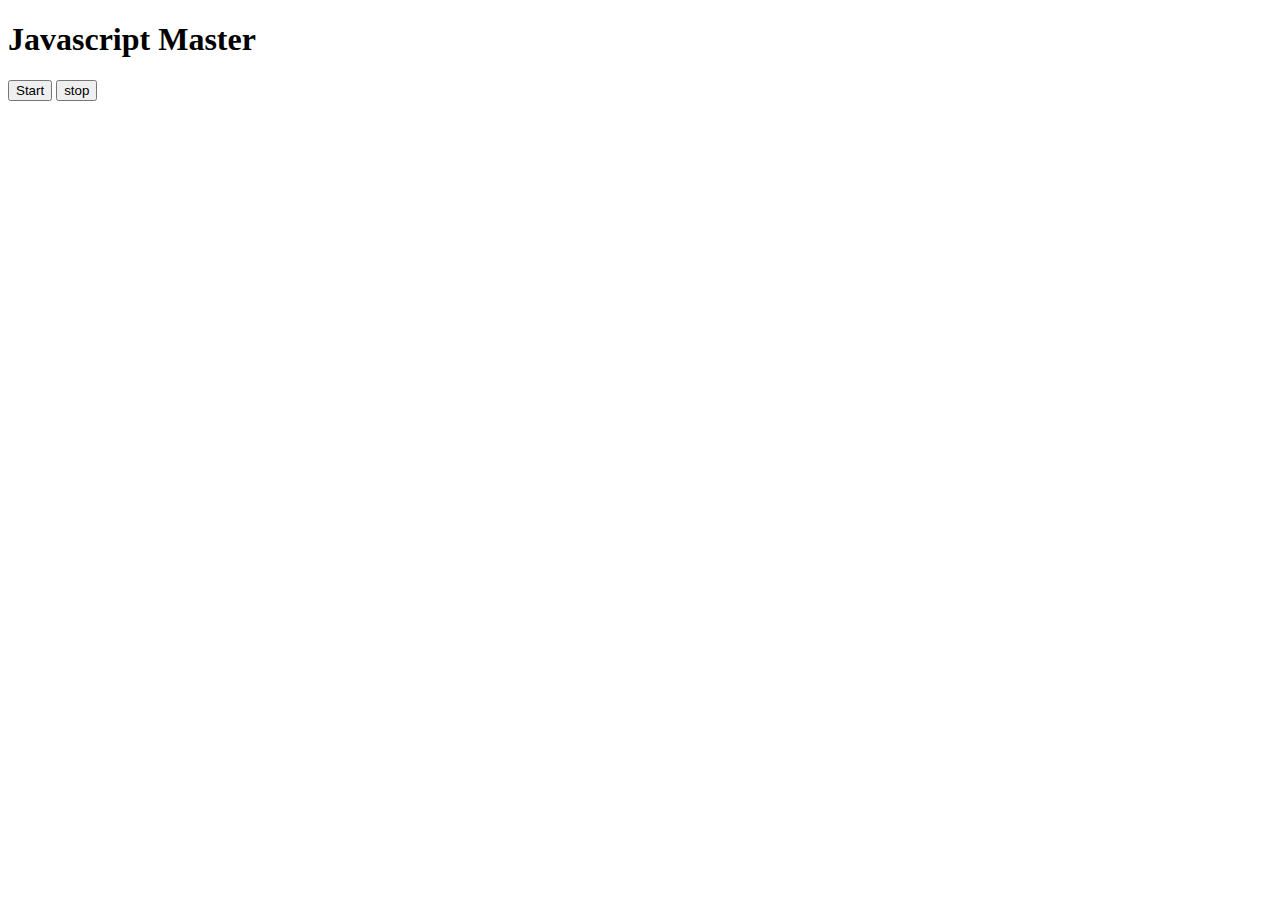
<file: 09_Async/index.html>
<!DOCTYPE html>
<html lang="en">
  <head>
    <meta charset="UTF-8" />
    <meta name="viewport" content="width=device-width, initial-scale=1.0" />
    <title>Async</title>
  </head>
  <body>
    <!-- <h1>hello World</h1>
    <button id="stop">stop</button> -->

    <h1>Javascript Master</h1>
    <button id="start">Start</button>
    <button id="stop">stop</button>
  </body>
  <script src="script.js"></script>
</html>
</file>
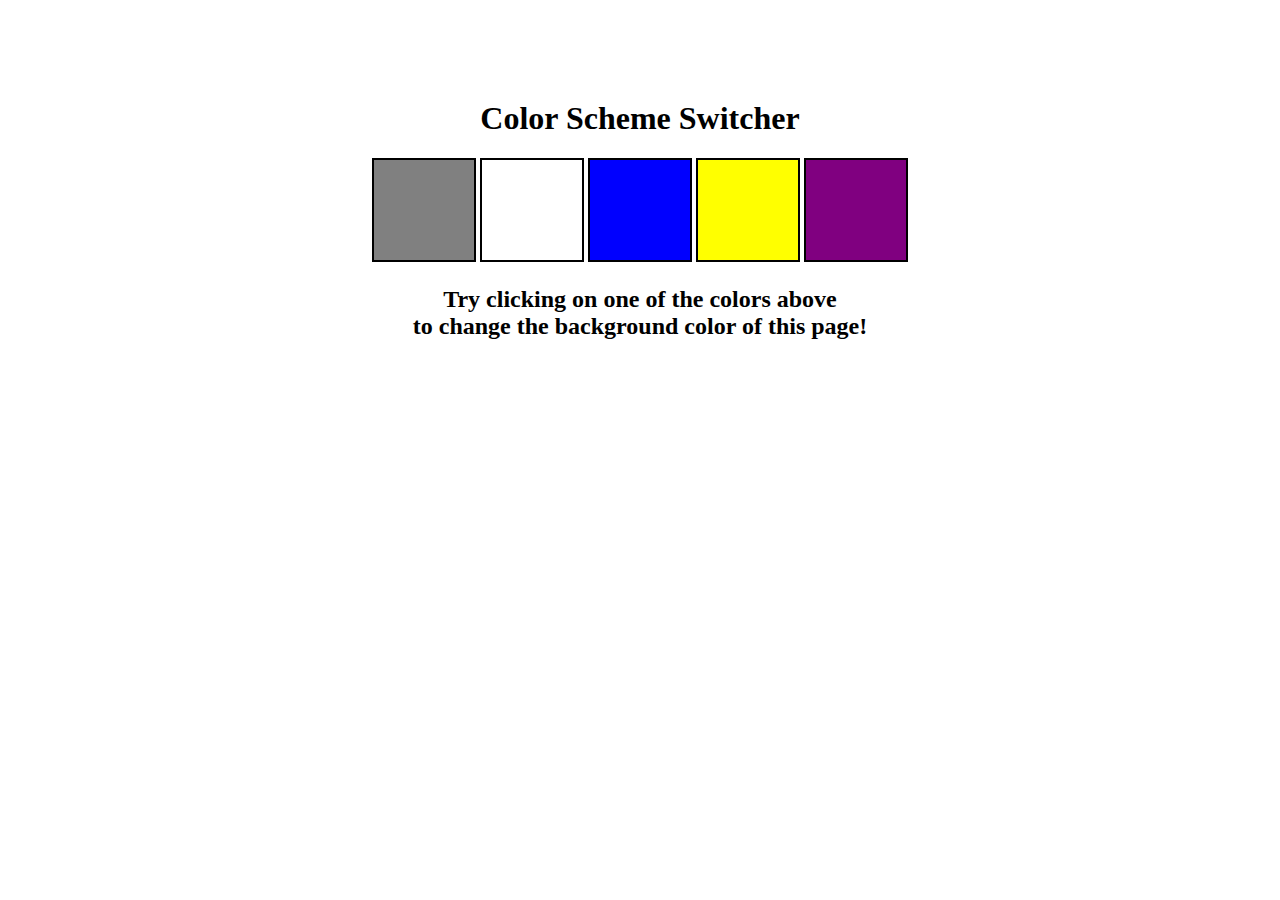
<file: 07_Projects(DOM)/01_colorChanger/index.html>
<!DOCTYPE html>
<html lang="en">
  <head>
    <meta charset="UTF-8" />
    <meta name="viewport" content="width=device-width, initial-scale=1.0" />
    <meta http-equiv="X-UA-Compatible" content="ie=edge" />
    <link rel="stylesheet" href="style.css" />
    <title>JavaScript Background Color Switcher</title>
  </head>
  <body>
    <div class="canvas">
      <!-- <a
        style="
          background-color: #fff;
          padding: 10px 30px;
          border-radius: 8px;
          color: #212121;
          text-decoration: none;
          border: 2px solid #212121;
        "
        href="../index.html"
        >Back to Home Page</a
      > -->
      <h1>Color Scheme Switcher</h1>
      <span class="button" id="grey"></span>
      <span class="button" id="white"></span>
      <span class="button" id="blue"></span>
      <span class="button" id="yellow"></span>
      <span class="button" id="purple"></span>
      <h2>
        Try clicking on one of the colors above
        <span>to change the background color of this page!</span>
      </h2>
    </div>
    <script src="script.js"></script>
  </body>
</html>
</file>
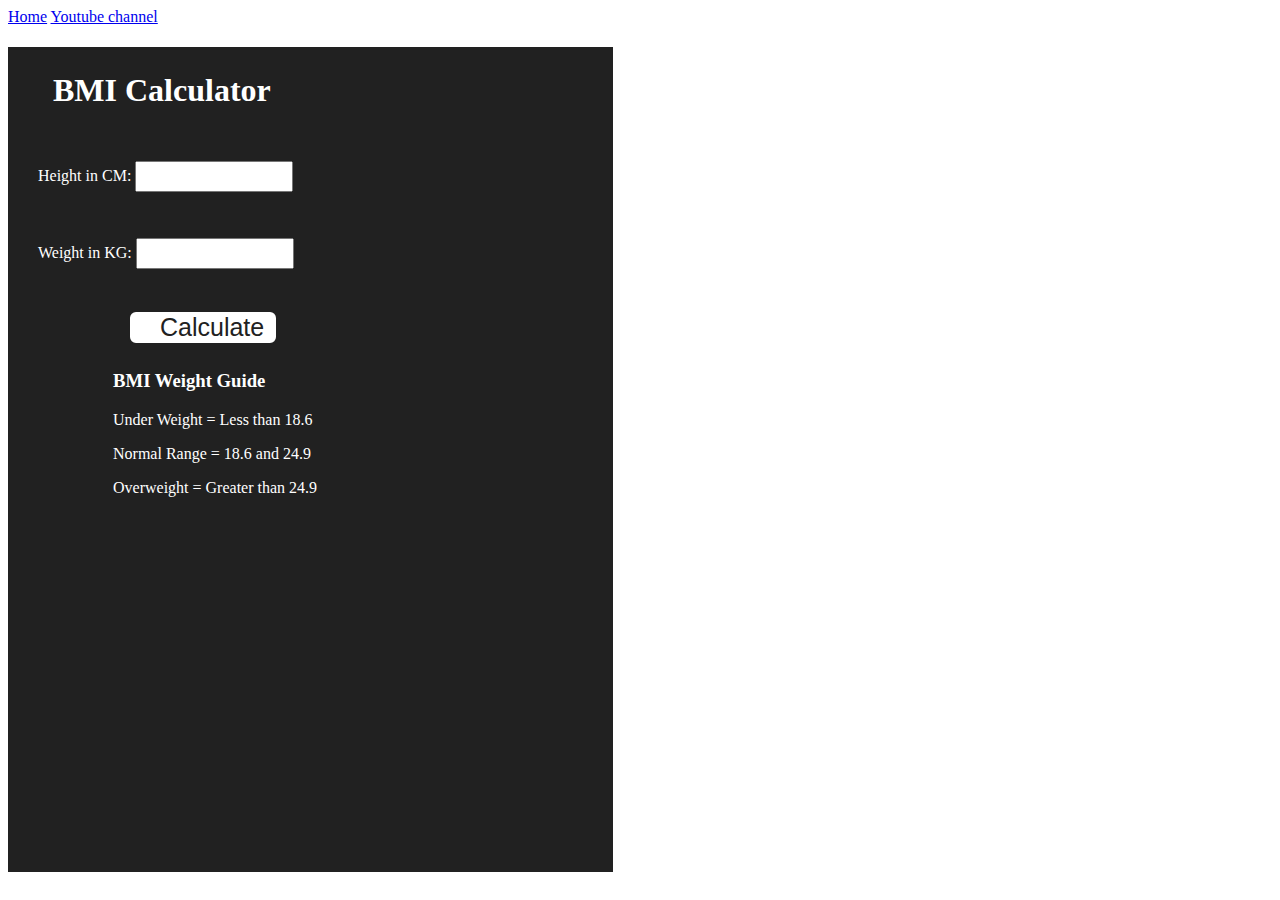
<file: 07_Projects(DOM)/02_BMI_Calculator/index.html>
<!DOCTYPE html>
<html lang="en">
  <head>
    <meta charset="UTF-8" />
    <meta name="viewport" content="width=device-width, initial-scale=1.0" />
    <meta http-equiv="X-UA-Compatible" content="ie=edge" />
    <link rel="stylesheet" href="style.css" />
    <title>BMI Calculator</title>
  </head>
  <body>
    <nav>
      <a href="/" aria-current="page">Home</a>
      <a target="_blank" href="https://www.youtube.com/@chaiaurcode"
        >Youtube channel</a
      >
    </nav>
    <div class="container">
      <h1>BMI Calculator</h1>
      <form>
        <p><label>Height in CM: </label><input type="text" id="height" /></p>
        <p><label>Weight in KG: </label><input type="text" id="weight" /></p>
        <button>Calculate</button>

        <div id="results"></div>
        <div id="resultguide"></div>
        <div id="weight-guide">
          <h3>BMI Weight Guide</h3>
          <p>Under Weight = Less than 18.6</p>
          <p>Normal Range = 18.6 and 24.9</p>
          <p>Overweight = Greater than 24.9</p>
        </div>
      </form>
    </div>
  </body>
  <script src="script.js"></script>
</html>
</file>
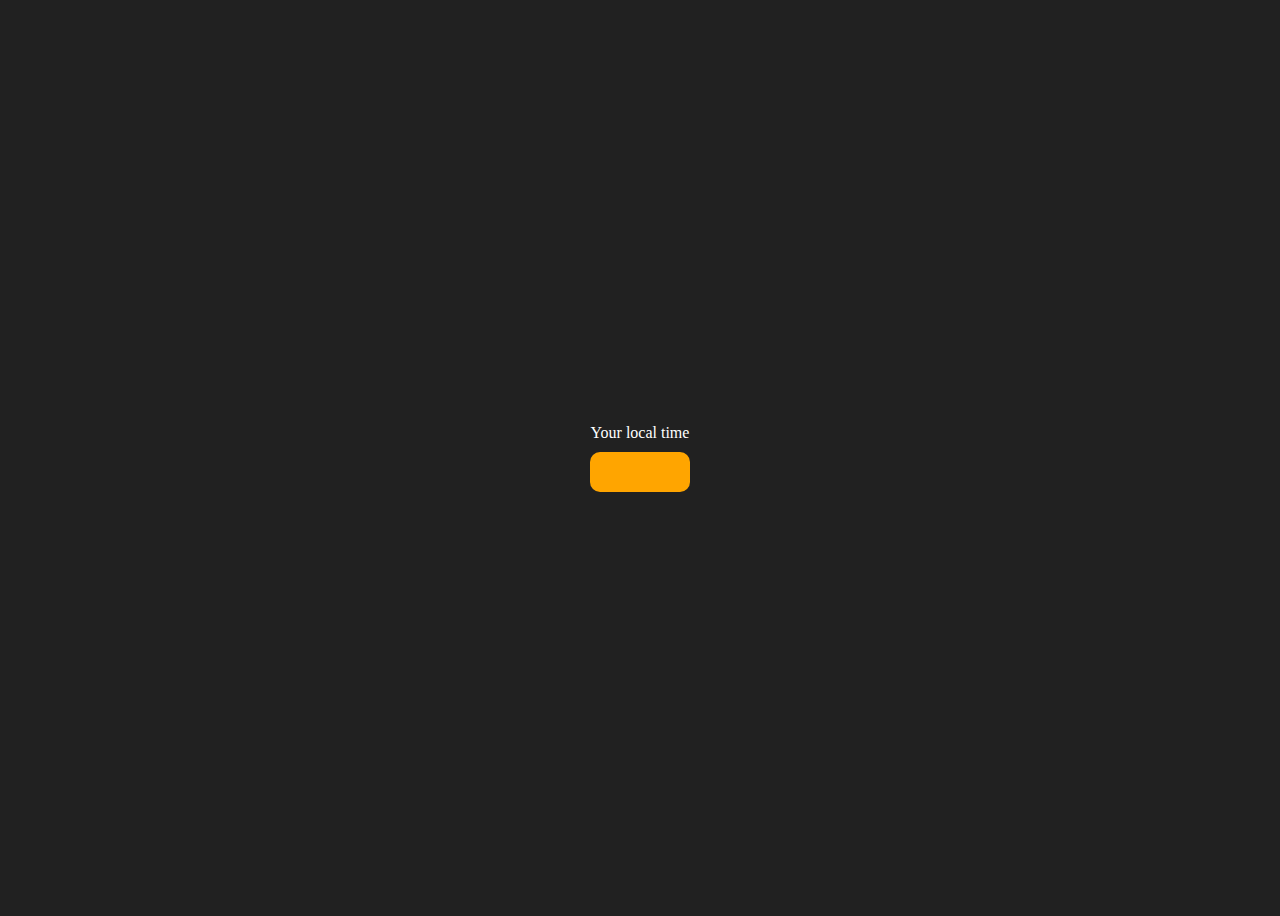
<file: 07_Projects(DOM)/03_digitalClock/index.html>
<!DOCTYPE html>
<html lang="en">
  <head>
    <meta charset="UTF-8" />
    <meta name="viewport" content="width=device-width, initial-scale=1.0" />
    <meta http-equiv="X-UA-Compatible" content="ie=edge" />
    <!-- <link rel="stylesheet" type="text/css" href="../styles.css" /> -->
    <title>Your Local Time</title>
    <style>
      body {
        background-color: #212121;
        color: #fff;
      }
      .center {
        display: flex;
        height: 100vh;
        justify-content: center;
        align-items: center;
        flex-direction: column;
      }
      #clock {
        font-size: 40px;
        background-color: orange;
        padding: 20px 50px;
        margin-top: 10px;
        border-radius: 10px;
      }
    </style>
  </head>
  <body>
    <div class="center">
      <div id="banner"><span>Your local time</span></div>
      <div id="clock"></div>
    </div>
    <script src="script.js"></script>
  </body>
</html>
</file>
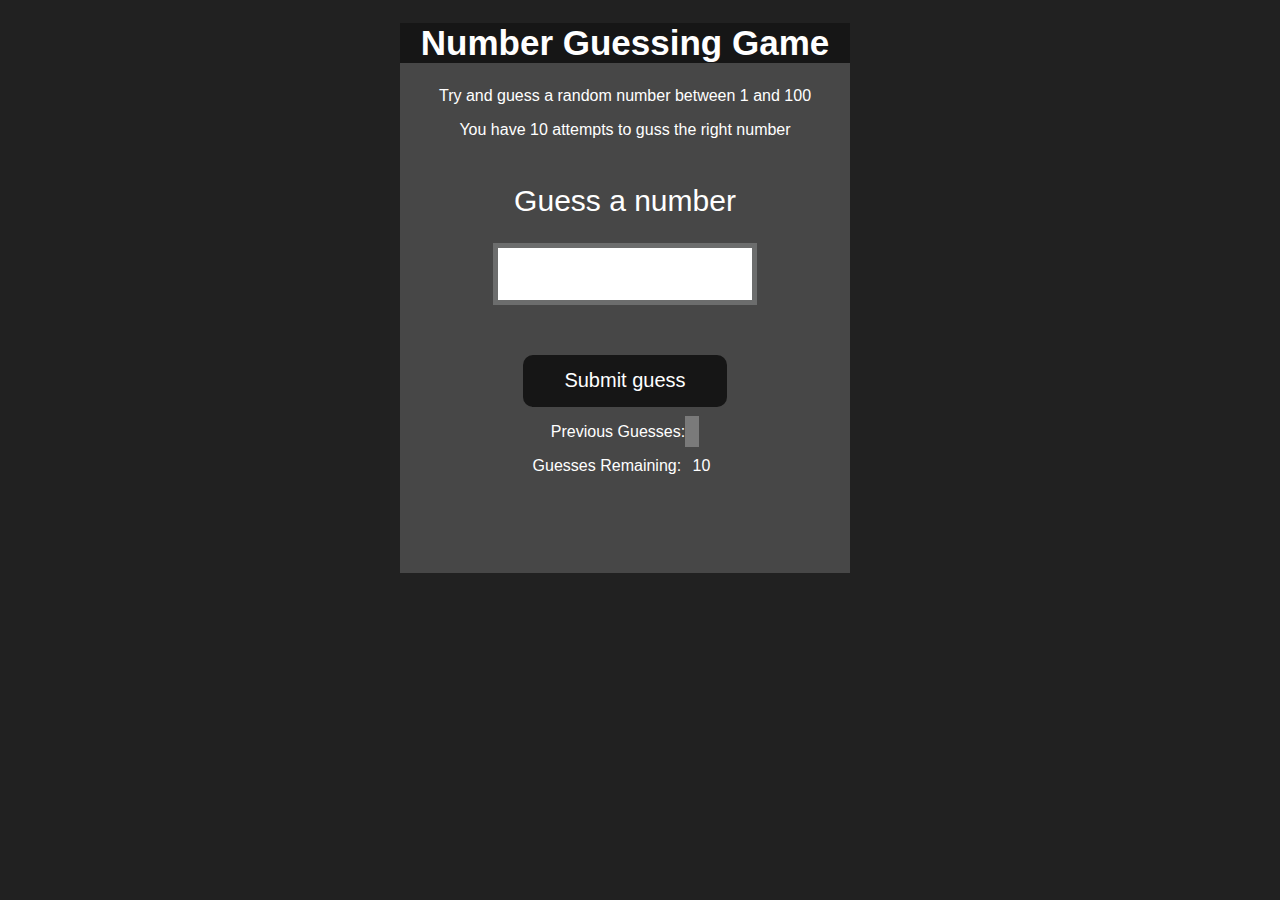
<file: 07_Projects(DOM)/04_Guss_the_Number/index.html>
<!DOCTYPE html>
<html lang="en">
  <head>
    <meta charset="UTF-8" />
    <meta name="viewport" content="width=device-width, initial-scale=1.0" />
    <title>Document</title>
    <link rel="stylesheet" href="style.css">
  </head>
  <body>
    <div id="wrapper">
      <h1>Number Guessing Game</h1>
      <p>Try and guess a random number between 1 and 100</p>
      <p>You have 10 attempts to guss the right number</p>
      <br />
      <form class="form">
        <label2 for="guessField" id="guess">Guess a number</label>
            <input type="text" id="guessField" class="guessField">
            <input type="text" id="subt" value="Submit guess" class="guessSubmit">
        </form>

        <div class="resultParas">
            <p>Previous Guesses: <span class="guesses"></span></p>
            <p>Guesses Remaining: <span class="lastResult">10</span></p>
            <p class="lowOrHigh"></p>
        </div>

    </div>
    <script src="script.js"></script>
  </body>
</html>
</file>
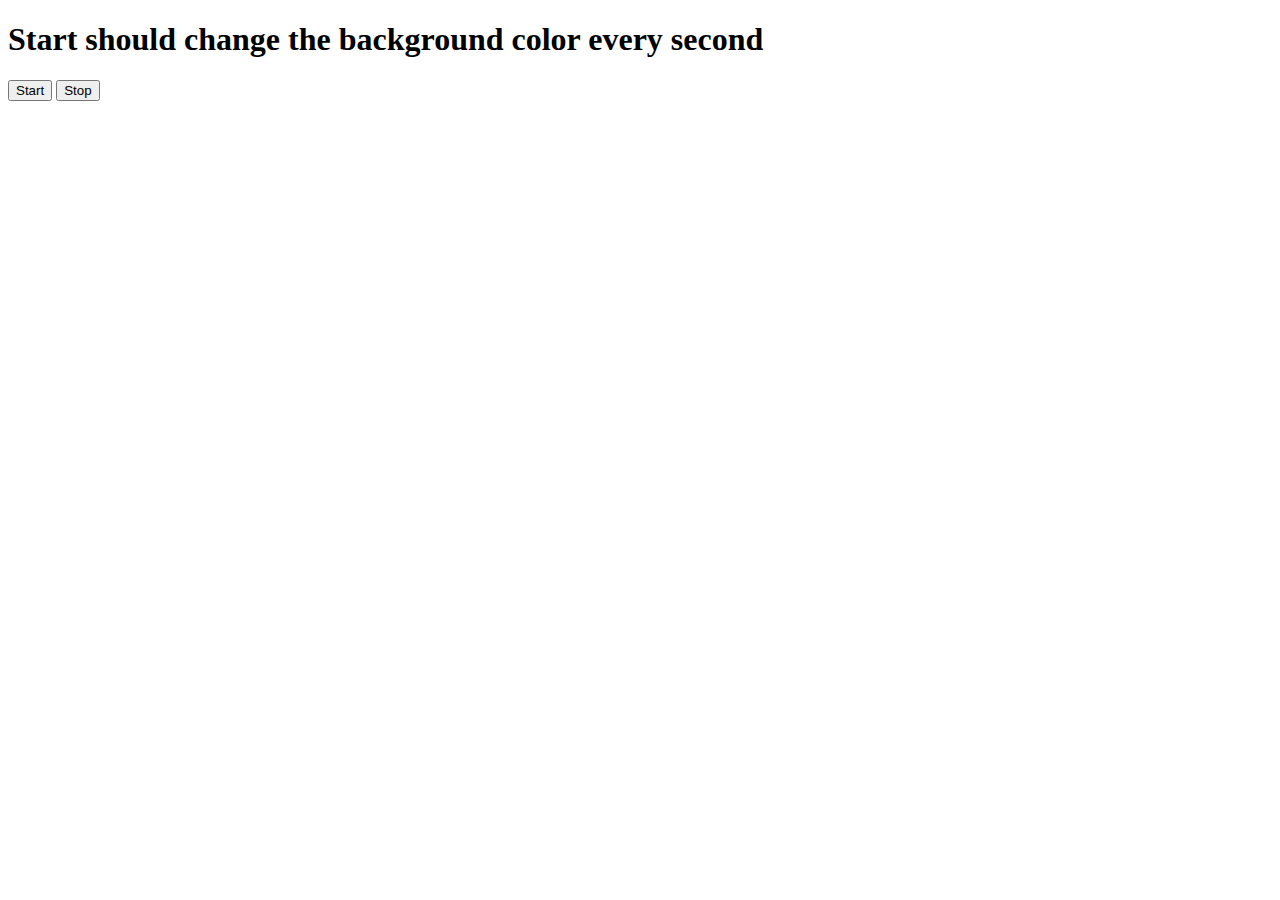
<file: 09_Async/bg_color_change/index.html>
<!DOCTYPE html>
<html lang="en">
  <head>
    <meta charset="UTF-8" />
    <meta name="viewport" content="width=device-width, initial-scale=1.0" />
    <title>Background Color changed</title>
  </head>
  <body>
    <h1>Start should change the background color every second</h1>
    <button id="start">Start</button>
    <button id="stop">Stop</button>
    <script src="script.js"></script>
  </body>
</html>
</file>
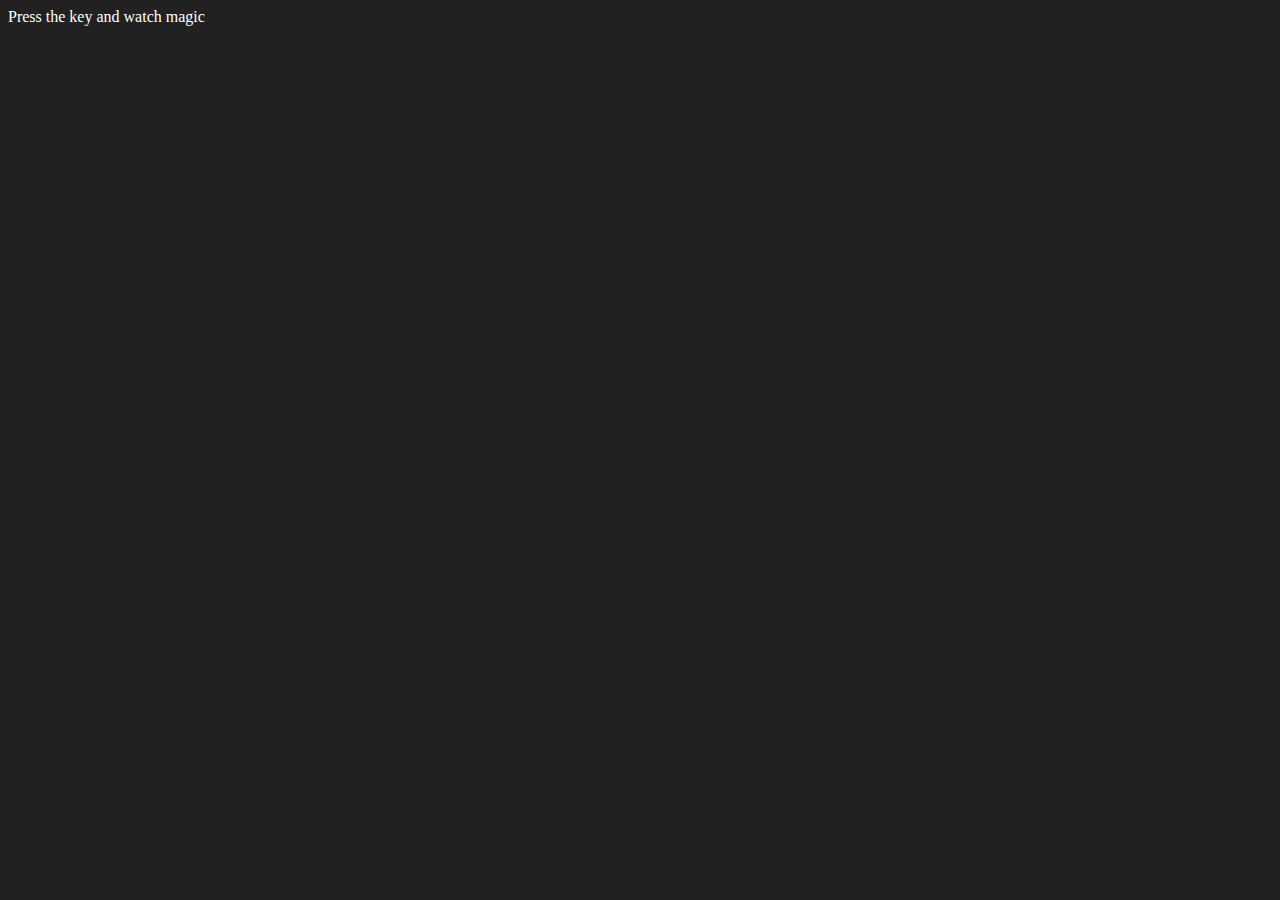
<file: 09_Async/keyboard/index.html>
<!DOCTYPE html>
<html lang="en">
  <head>
    <meta charset="UTF-8" />
    <meta name="viewport" content="width=device-width, initial-scale=1.0" />
    <title>KeyBoard</title>
    <style>
      table,
      th,
      td {
        border: 1px solid rgb(255, 255, 255);
      }
    </style>
  </head>
  <body style="background-color: #212121; color: #fff">
    <div class="project">
      <div id="insert">
        <div class="key">Press the key and watch magic</div>
      </div>
    </div>
    <script src="script.js"></script>
  </body>
</html>
</file>
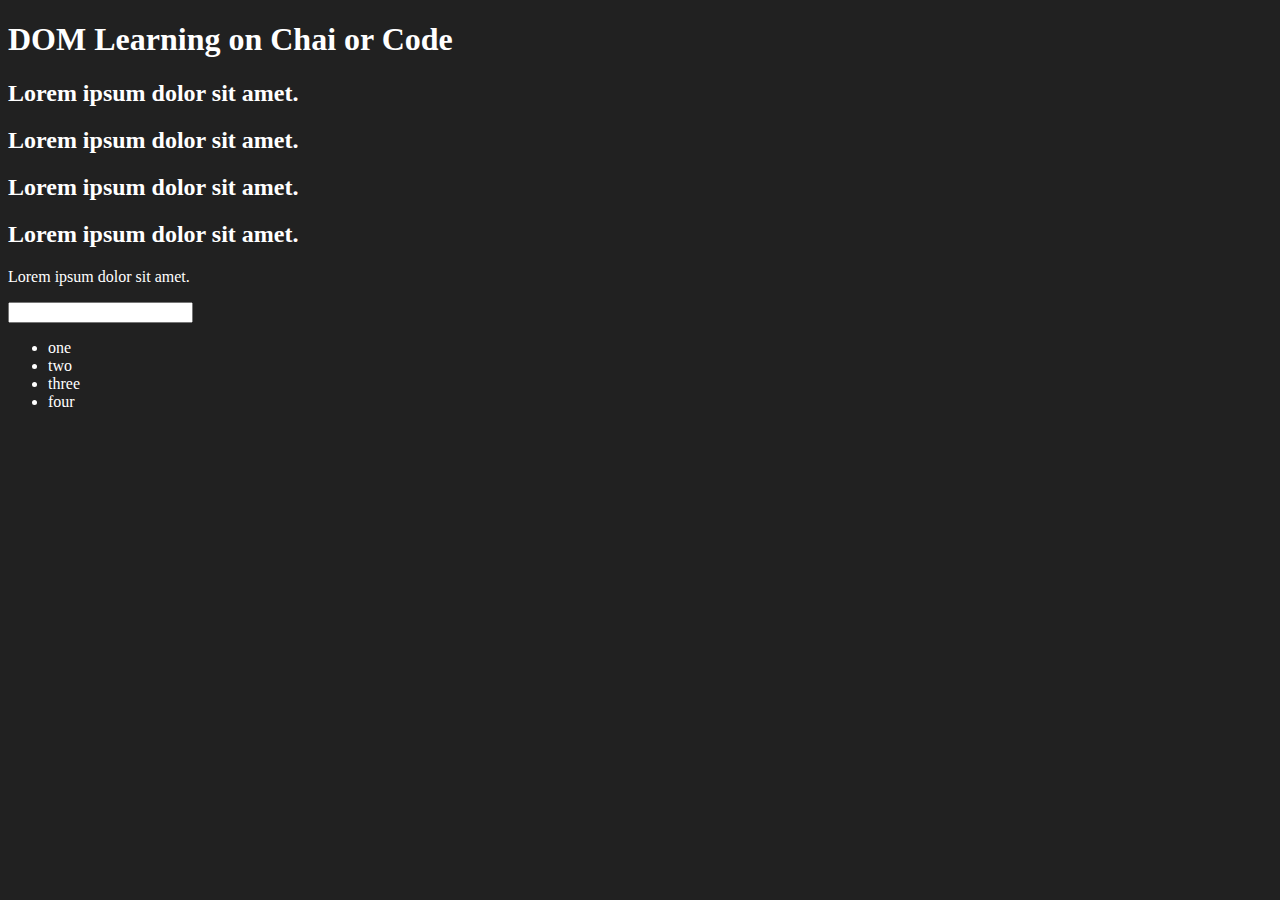
<file: 06_DOM/dom.html>
<!DOCTYPE html>
<html lang="en">
  <head>
    <meta charset="UTF-8" />
    <meta name="viewport" content="width=device-width, initial-scale=1.0" />
    <title>DOM Learning</title>
    <style>
      .bg-black {
        background-color: #212121;
        color: #fff;
      }
    </style>
  </head>
  <body class="bg-black">
    <div>
      <h1 id="title" class="heading">
        DOM Learning on Chai or Code
        <span style="display: none">Test Text</span>
      </h1>
      <h2>Lorem ipsum dolor sit amet.</h2>
      <h2>Lorem ipsum dolor sit amet.</h2>
      <h2>Lorem ipsum dolor sit amet.</h2>
      <h2>Lorem ipsum dolor sit amet.</h2>
      <p>Lorem ipsum dolor sit amet.</p>
      <input type="password" name="" id="" />

      <ul>
        <li class="list-item">one</li>
        <li class="list-item">two</li>
        <li class="list-item">three</li>
        <li class="list-item">four</li>
      </ul>
    </div>
  </body>
</html>
</file>
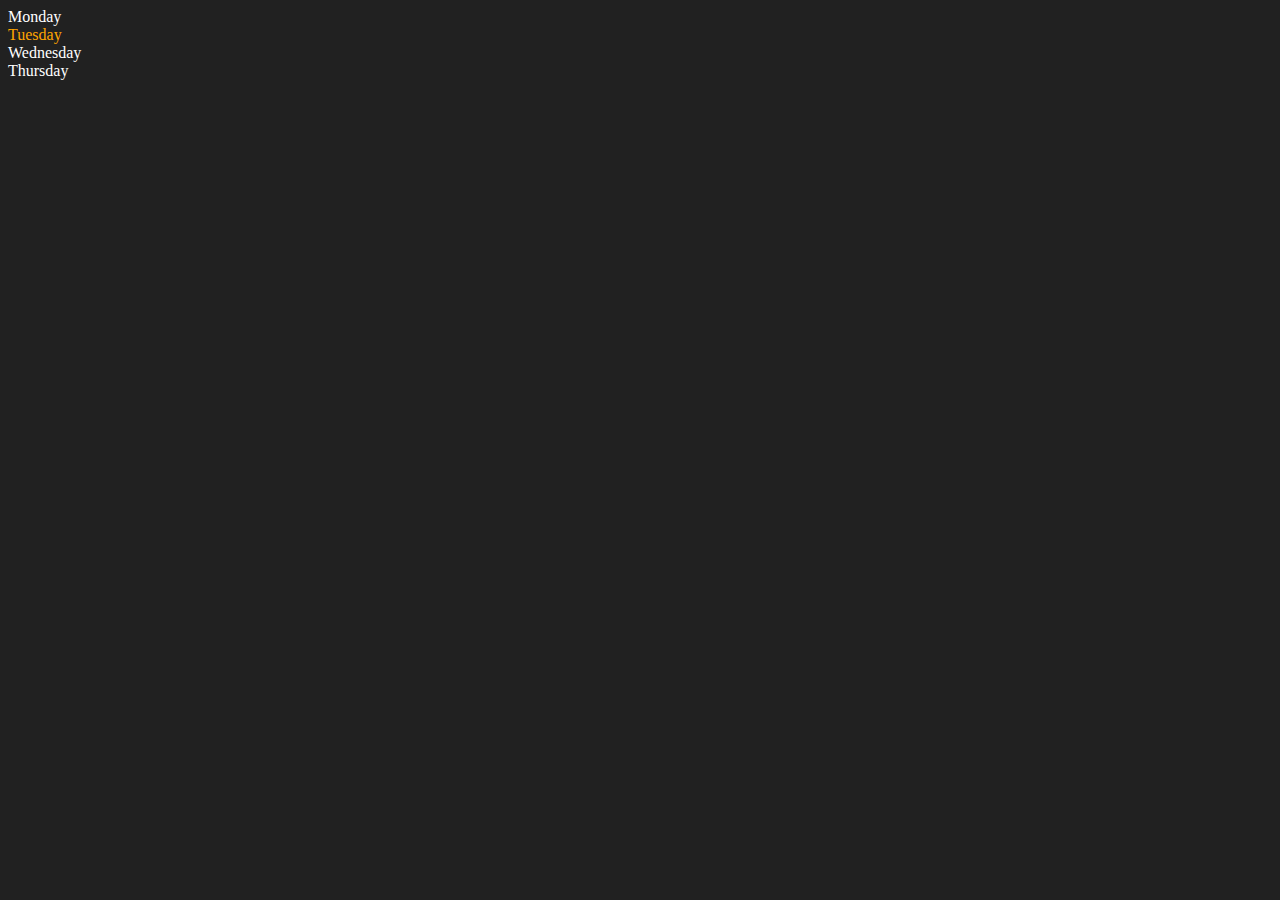
<file: 06_DOM/new.html>
<!DOCTYPE html>
<html lang="en">
  <head>
    <meta charset="UTF-8" />
    <meta name="viewport" content="width=device-width, initial-scale=1.0" />
    <title>Document</title>
    <style>
      .bg-black {
        background-color: #212121;
        color: #fff;
      }
    </style>
  </head>
  <body class="bg-black">
    <div class="parent">
      <!--  -->
      <div class="day">Monday</div>
      <div class="day">Tuesday</div>
      <div class="day">Wednesday</div>
      <div class="day">Thursday</div>
    </div>
  </body>
  <!-- <script src="dom.js"></script> -->
  <script>
    // // Parent to Child
    const parent = document.querySelector(".parent");
    // console.log(parent);
    // console.log(parent.children);
    // console.log(parent.children[1]);
    // console.log(parent.children[1].innerText);

    // for (let i = 0; i < parent.children.length; i++) {
    //   console.log(parent.children[i].innerText);
    // }

    parent.children[1].style.color = "orange";
    // console.log(parent.firstElementChild);
    // console.log(parent.lastElementChild);

    // // Child to Parent
    const dayOne = document.querySelector(".day");
    console.log(dayOne);
    console.log(dayOne.parentElement);
    console.log(dayOne.nextElementSibling);

    console.log("NODES: ", parent.childNodes); // node list
  </script>
</html>
</file>
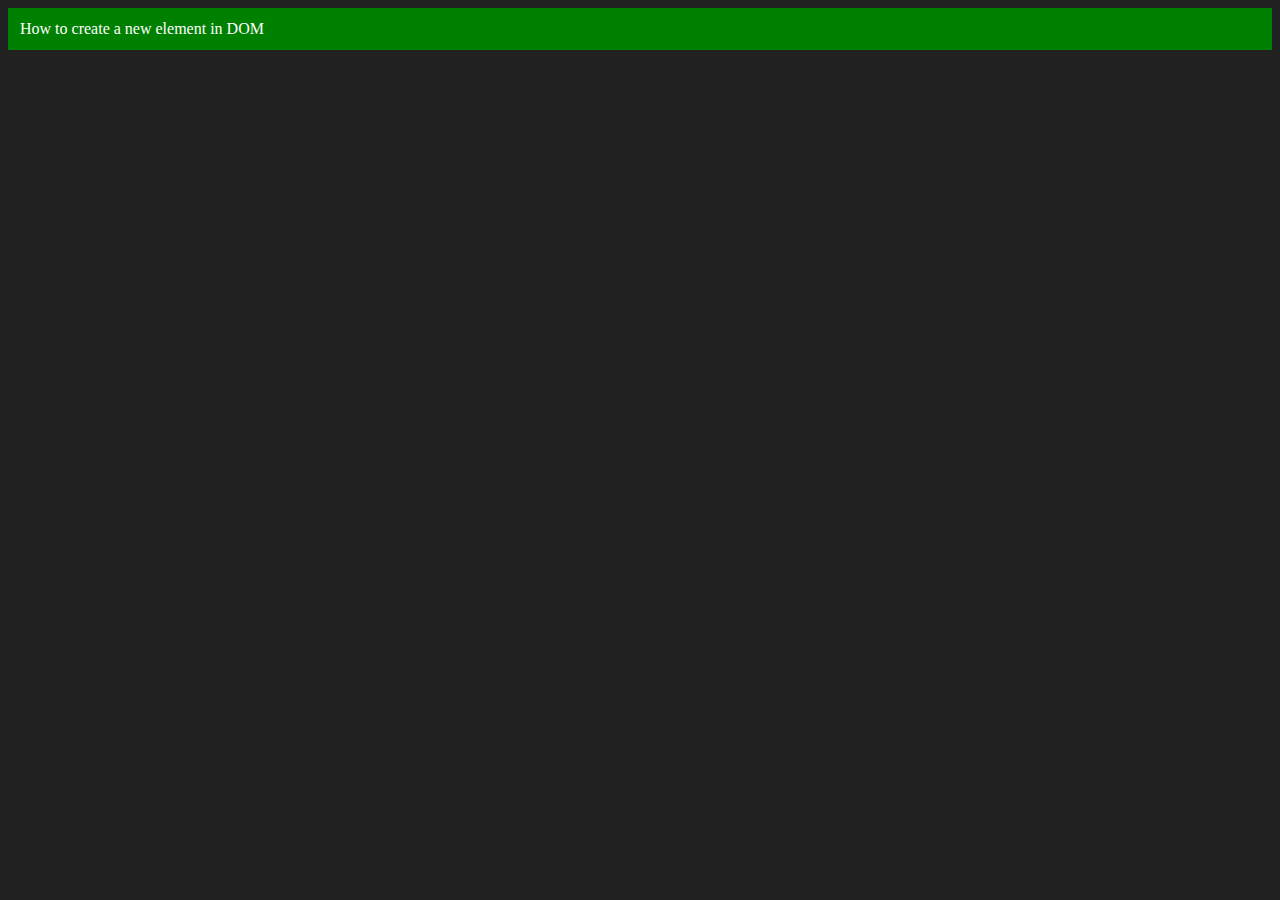
<file: 06_DOM/new2.html>
<!DOCTYPE html>
<html lang="en">
  <head>
    <meta charset="UTF-8" />
    <meta name="viewport" content="width=device-width, initial-scale=1.0" />
    <title>Document</title>
  </head>
  <body style="background-color: #212121; color: #fff"></body>
  <script>
    const div = document.createElement("div"); // create div element
    console.log(div);
    div.className = "main"; // class Name of div element
    // div.id = "myId"; // id of div element
    div.id = Math.round(Math.random() * 10 + 1); // generate random id
    div.setAttribute("title", "generated title"); //
    div.style.backgroundColor = "green  ";
    div.style.padding = "12px";
    // div.innerText = "How to create a new element in DOM";
    const addText = document.createTextNode(
      "How to create a new element in DOM"
    );
    div.appendChild(addText);

    //attack to document
    document.body.appendChild(div);
  </script>
</html>
</file>
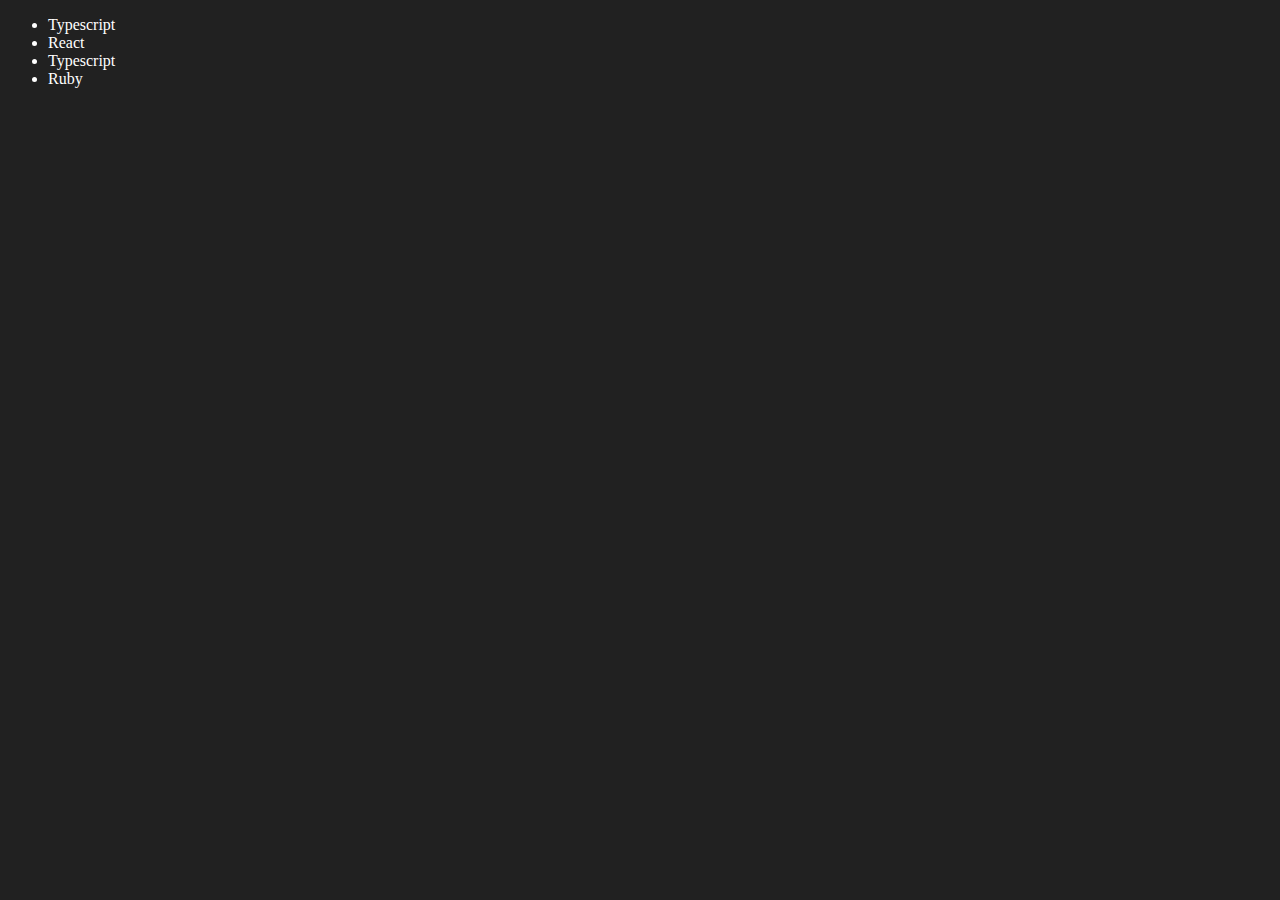
<file: 06_DOM/new3.html>
<!DOCTYPE html>
<html lang="en">
  <head>
    <meta charset="UTF-8" />
    <meta name="viewport" content="width=device-width, initial-scale=1.0" />
    <title>Document</title>
    <style></style>
  </head>
  <body style="background-color: #212121; color: #fff">
    <ul class="language">
      <li>Javascript</li>
    </ul>
  </body>
  <script>
    function addLanguage(langName) {
      const li = document.createElement("li");
      li.innerHTML = `${langName}`;
      document.querySelector(".language").appendChild(li);
    }
    addLanguage("Python");
    addLanguage("Typescript");

    // Optimize way
    function addOptimizeLanguage(langName) {
      const li = document.createElement("li");
      //   const addElement = document.createTextNode(langName);
      li.appendChild(document.createTextNode(langName));
      document.querySelector(".language").appendChild(li);
    }
    addOptimizeLanguage("Ruby");
    addOptimizeLanguage("Rust");

    //Edit
    const seclang = document.querySelector("li:nth-child(2)"); // select 2nd language
    // seclang.innerHTML = "React";
    const newLi = document.createElement("li"); // better way
    newLi.textContent = "React";
    seclang.replaceWith(newLi); // change 2nd lang

    // Edit => another way
    const firstLang = document.querySelector("li:first-child");
    firstLang.outerHTML = "<li>Typescript</li>";

    // Remove
    const lastLang = document.querySelector("li:last-child");
    lastLang.remove();
  </script>
</html>
</file>
<file: 07_Projects(DOM)/01_colorChanger/style.css>
.canvas {
  margin: 100px auto 100px;
  width: 80%;
  text-align: center;
}

span {
  display: block;
}
h1 {
  text-align: center;
}

.button {
  width: 100px;
  height: 100px;
  border: solid black 2px;
  display: inline-block;
}

#grey {
  background: grey;
}

#white {
  background: white;
}
#blue {
  background: blue;
}
#yellow {
  background: yellow;
}
#purple {
  background: purple;
}
</file>
<file: 07_Projects(DOM)/02_BMI_Calculator/style.css>
.container {
  width: 575px;
  height: 825px;

  background-color: #212121;
  color: #fff;
  padding-left: 30px;
}
#height,
#weight {
  width: 150px;
  height: 25px;
  margin-top: 30px;
}

#weight-guide {
  margin-left: 75px;
  margin-top: 25px;
}

#results {
  font-size: 35px;
  margin-left: 90px;
  margin-top: 20px;
  color: rgb(241, 241, 241);
}

button {
  width: 150px;
  height: 35px;
  margin-left: 90px;
  margin-top: 25px;
  background-color: #fff;
  padding: 1px 30px;
  border-radius: 8px;
  color: #212121;
  text-decoration: none;
  border: 2px solid #212121;

  font-size: 25px;
}

h1 {
  padding-left: 15px;
  padding-top: 25px;
}
</file>
<file: 07_Projects(DOM)/04_Guss_the_Number/style.css>
html {
  font-family: sans-serif;
}

body {
  width: 300px;
  max-width: 750px;
  min-width: 480px;
  margin: 0 auto;
  background-color: #212121;
}

.lastResult {
  color: white;
  padding: 7px;
}

.guesses {
  color: white;
  padding: 7px;
}

button {
  background-color: #141414;
  color: #fff;
  width: 250px;
  height: 50px;
  border-radius: 25px;
  font-size: 30px;
  border-style: none;
  margin-top: 30px;
  /* margin-left: 50px; */
}

#subt {
  background-color: #161616;
  color: #ffffff;
  width: 200px;
  height: 50px;
  border-radius: 10px;
  font-size: 20px;
  text-align: center;
  border-style: none;
  margin-top: 50px;
  /* margin-left: 75px; */
}

#guessField {
  color: #000;
  width: 250px;
  height: 50px;
  font-size: 30px;
  border-style: none;
  margin-top: 25px;

  /* margin-left: 50px; */
  border: 5px solid #6c6d6d;
  text-align: center;
}

#guess {
  font-size: 30px;
  /* margin-left: 90px; */
  margin-top: 120px;
  color: #fff;
}

.guesses {
  background-color: #7a7a7a;
}

#wrapper {
  box-sizing: border-box;
  text-align: center;
  width: 450px;
  height: 550px;
  background-color: #474747;
  color: #fff;
  font-size: 25px;
}

h1 {
  background-color: #161616;
  font-size: 35px;
  color: #fff;
  text-align: center;
}

p {
  font-size: 16px;
  text-align: center;
}
</file>
